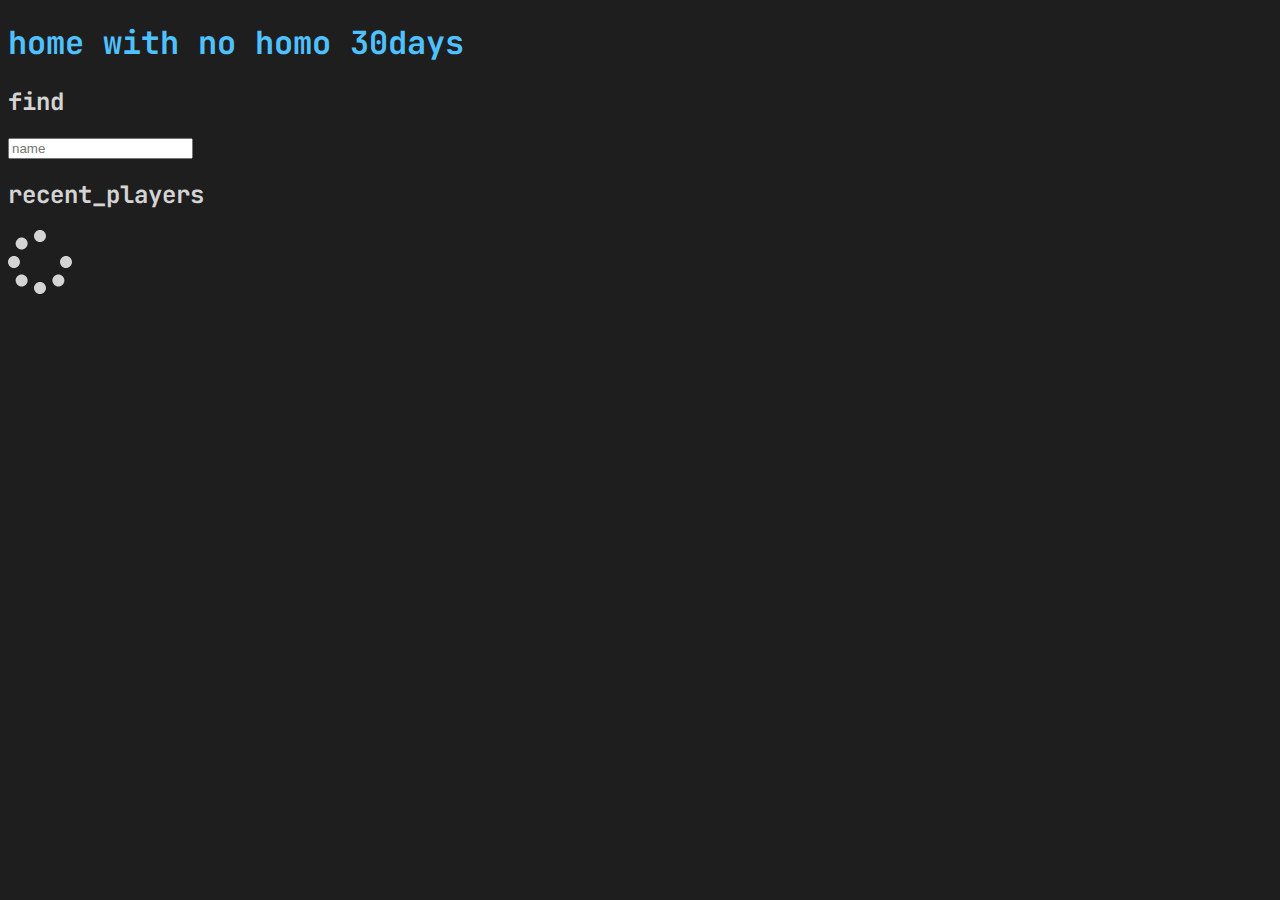
<file: index.html>
<!DOCTYPE html>
<html lang="en">
  <head>
    <meta charset="UTF-8" />
    <meta http-equiv="X-UA-Compatible" content="IE=edge" />
    <meta name="viewport" content="width=device-width, initial-scale=1.0" />
    <title>Home • OurGTA(fixed)</title>

    <link rel="stylesheet" href="/styles.css" />
  </head>
  <body>
    <a href="/index.html"><h1>home with no homo 30days</h1></a>

    <h2>find</h2>

    <form action="/find.html">
      <input type="text" name="name" placeholder="name" />
    </form>

    <h2>recent_players</h2>
    <img
      src="/img/spinner-solid.svg"
      id="loading"
      class="rotate"
      width="64"
      height="64"
      alt=""
    />
    <ul id="players"></ul>

    <script src="/js/sha256.js"></script>
    <script src="/js/index.js"></script>
  </body>
</html>
</file>
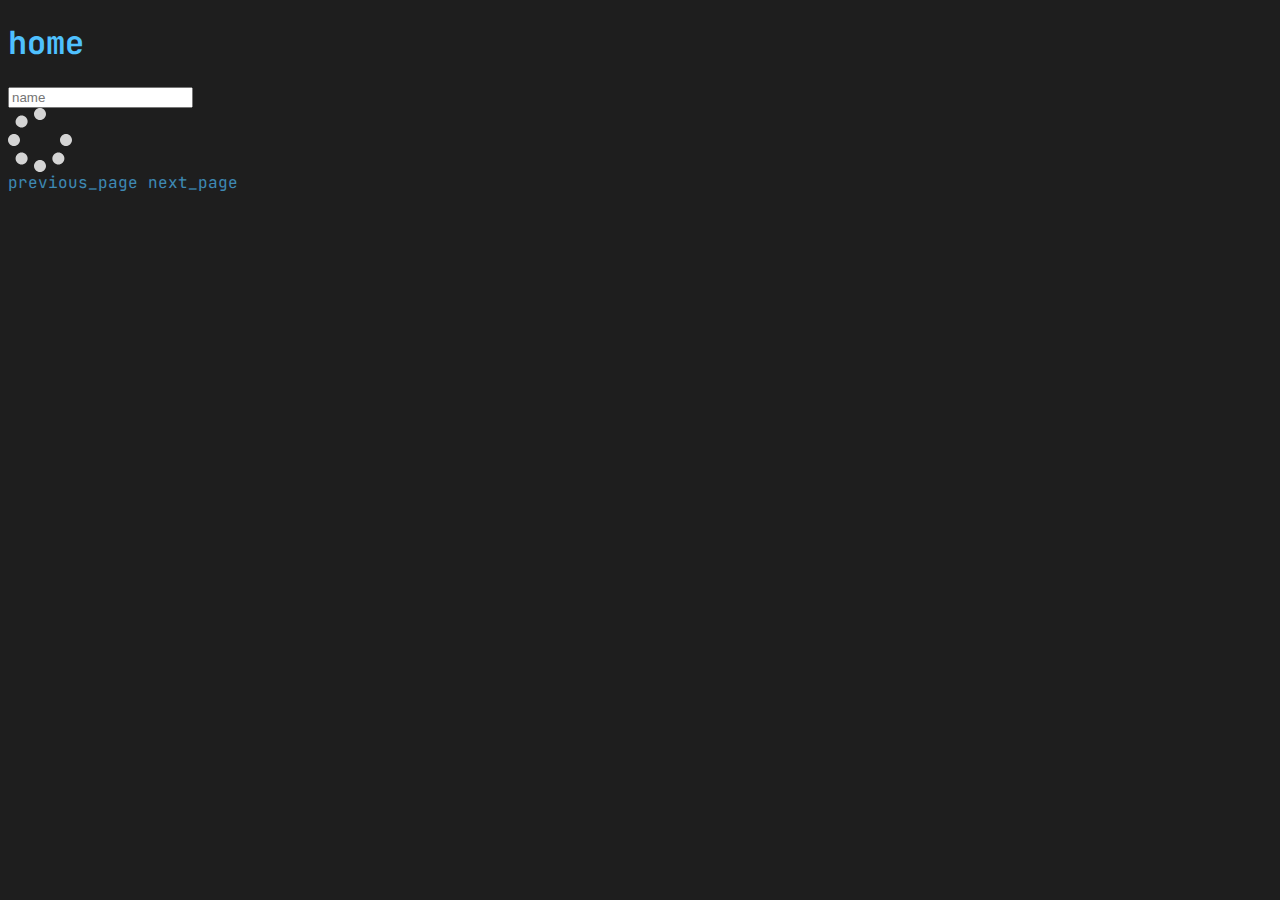
<file: find.html>
<!DOCTYPE html>
<html lang="en">
  <head>
    <meta charset="UTF-8" />
    <meta http-equiv="X-UA-Compatible" content="IE=edge" />
    <meta name="viewport" content="width=device-width, initial-scale=1.0" />
    <title>Find • OurGTA</title>

    <link rel="stylesheet" href="/styles.css" />
  </head>
  <body>
    <a href="/index.html"><h1>home</h1></a>

    <form action="/find.html">
      <input type="text" name="name" placeholder="name" />
    </form>

    <img
      style="display: none"
      src="/img/spinner-solid.svg"
      id="loading"
      class="rotate"
      width="64"
      height="64"
      alt=""
    />

    <table id="findtable" style="display: none">
      <tr>
        <th>name</th>
        <th>server</th>
        <th>seen</th>
      </tr>
    </table>

    <a id="previous" class="offline">previous_page</a>
    <a id="next" class="offline">next_page</a>

    <script src="/js/common.js"></script>
    <script src="/js/find.js"></script>
  </body>
</html>
</file>
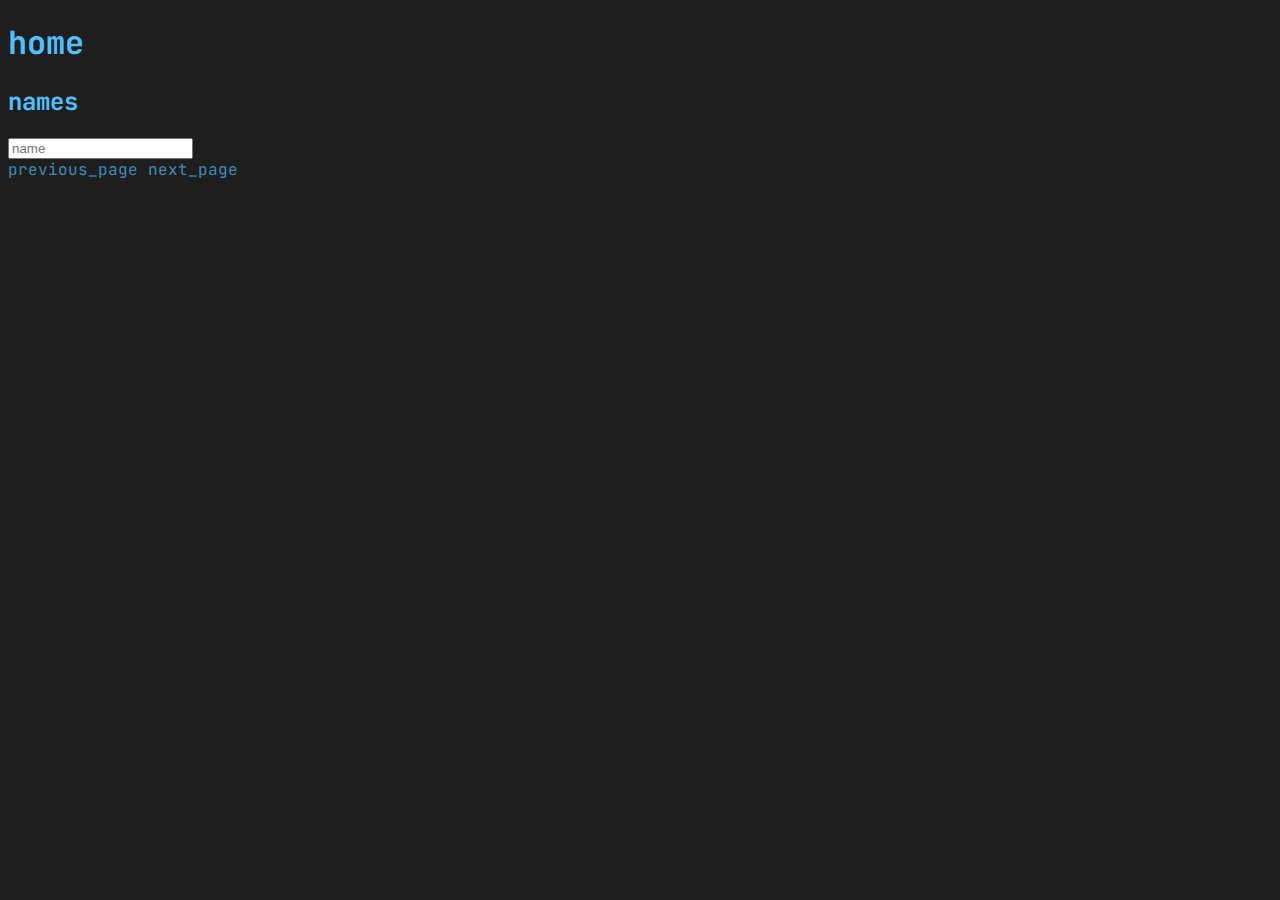
<file: logs.html>
<!DOCTYPE html>
<html lang="en">
  <head>
    <meta charset="UTF-8" />
    <meta http-equiv="X-UA-Compatible" content="IE=edge" />
    <meta name="viewport" content="width=device-width, initial-scale=1.0" />
    <title>Logs • OurGTA</title>

    <link rel="stylesheet" href="/styles.css" />
  </head>
  <body>
    <a href="/index.html"><h1>home</h1></a>

    <h2><a id="names">names</a></h2>

    <form action="/find.html">
      <input type="text" name="name" placeholder="name" />
    </form>

    <img
      style="display: none"
      src="/img/spinner-solid.svg"
      id="loading"
      class="rotate"
      width="64"
      height="64"
      alt=""
    />

    <table id="logstable" style="display: none">
      <tr>
        <th>name</th>
        <th>server</th>
        <th>joined</th>
        <th>left</th>
        <th>length</th>
      </tr>
    </table>

    <a id="previous" class="offline">previous_page</a>
    <a id="next" class="offline">next_page</a>

    <script src="/js/common.js"></script>
    <script src="/js/logs.js"></script>
  </body>
</html>
</file>
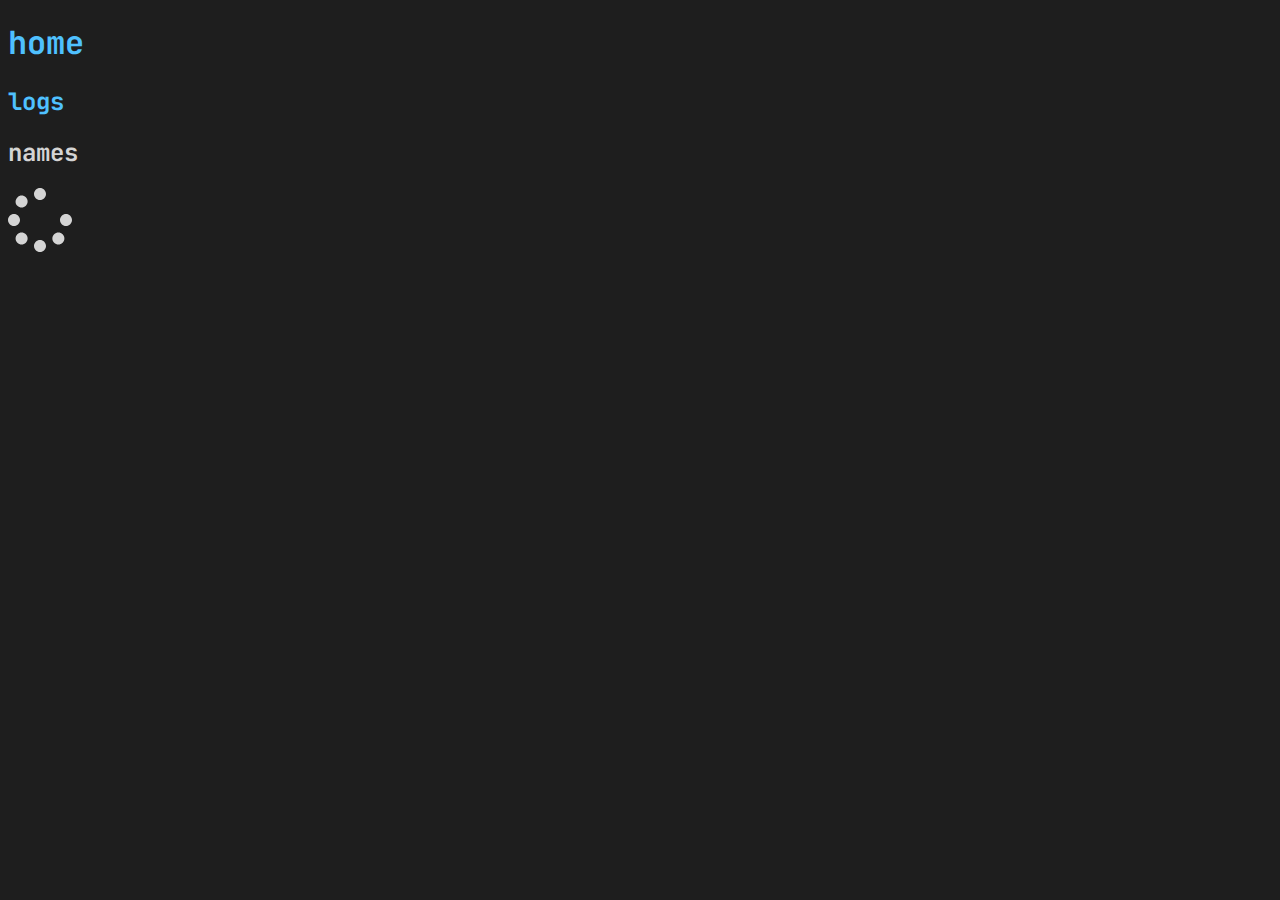
<file: player.html>
<!DOCTYPE html>
<html lang="en">
  <head>
    <meta charset="UTF-8" />
    <meta http-equiv="X-UA-Compatible" content="IE=edge" />
    <meta name="viewport" content="width=device-width, initial-scale=1.0" />
    <title>Player • OurGTA</title>

    <link rel="stylesheet" href="/styles.css" />
  </head>
  <body>
    <a href="/index.html"><h1>home</h1></a>

    <h2><a id="logs">logs</a></h2>

    <h2>names</h2>
    <img
      src="/img/spinner-solid.svg"
      id="loading"
      class="rotate"
      width="64"
      height="64"
      alt=""
    />
    <ul id="names"></ul>

    <script src="/js/sha256.js"></script>
    <script src="/js/player.js"></script>
  </body>
</html>
</file>
<file: styles.css>
@import url("https://fonts.googleapis.com/css2?family=JetBrains+Mono&display=swap");

body {
  font-family: "JetBrains Mono", monospace;
  background-color: #1e1e1e;
  color: #d4d4d4;
}

a {
  color: #4fc1ff;
  text-decoration: none;
}

a.offline {
  opacity: 0.667;
}

a:hover {
  text-decoration: underline;
}

@keyframes rotation {
  from {
    transform: rotate(0deg);
  }

  to {
    transform: rotate(359deg);
  }
}

.rotate {
  animation: rotation 2s infinite linear;
}

td {
  padding-left: 15px;
  padding-right: 15px;
}

td:first-child {
  padding-left: initial;
}

td:last-child {
  padding-right: initial;
}
</file>
